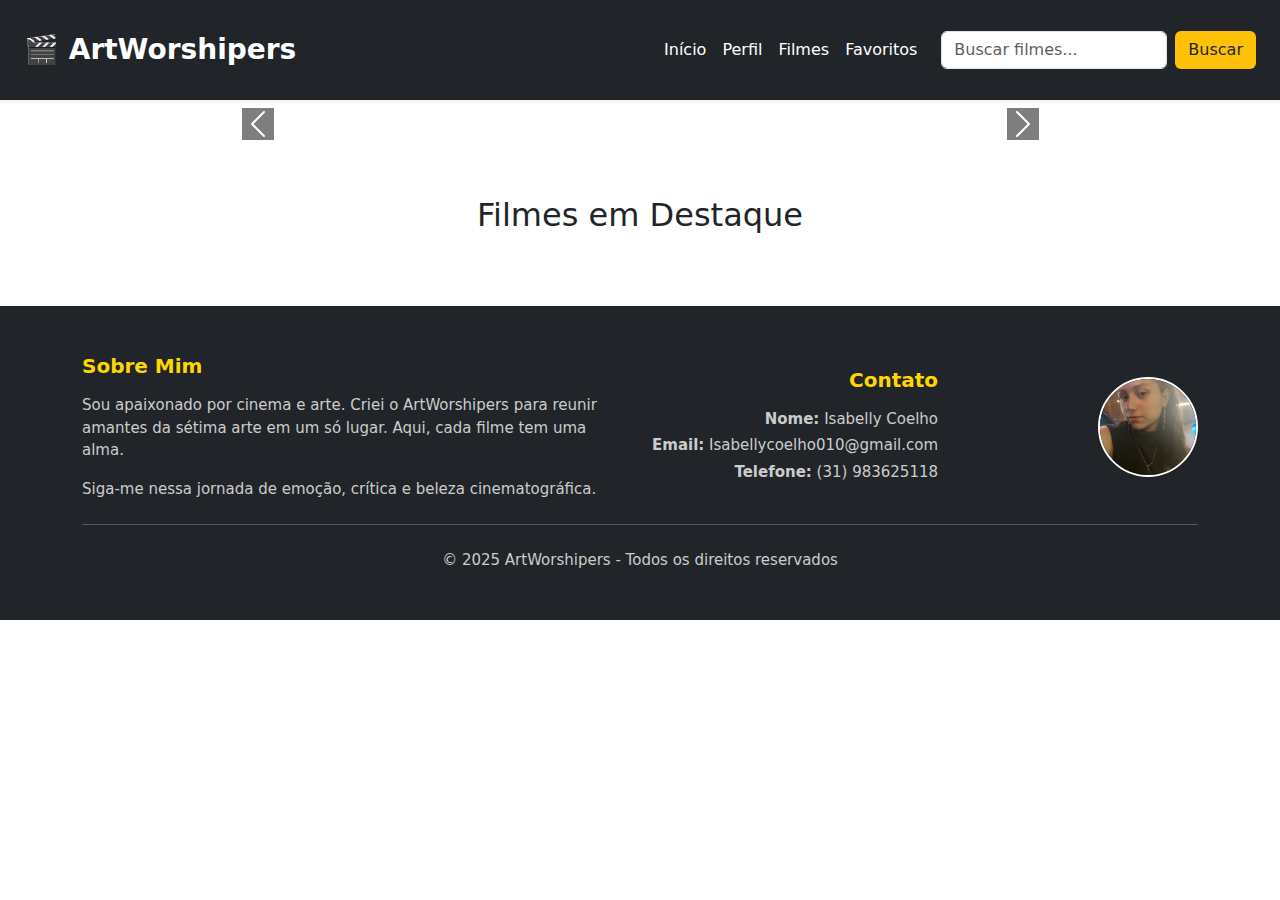
<file: public/index.html>
<!DOCTYPE html>
<html lang="pt-br">
<head>
    <meta charset="UTF-8">
    <meta name="viewport" content="width=device-width, initial-scale=1.0">
    <title>ArtWorshipers - Filmes</title>
    <link href="https://cdn.jsdelivr.net/npm/bootstrap@5.3.2/dist/css/bootstrap.min.css" rel="stylesheet">
    <link rel="stylesheet" href="style.css">
</head>
<body>

<header class="bg-dark text-white py-3 shadow-sm sticky-top">
    <div class="container-fluid px-4">
      <nav class="navbar navbar-expand-lg navbar-dark">
    
        <a class="navbar-brand fs-3 fw-bold" href="#">🎬 ArtWorshipers</a>
  
    
        <button class="navbar-toggler" type="button" data-bs-toggle="collapse" data-bs-target="#navbarContent" aria-controls="navbarContent" aria-expanded="false" aria-label="Toggle navigation">
          <span class="navbar-toggler-icon"></span>
        </button>
  
        <div class="collapse navbar-collapse" id="navbarContent">
          <ul class="navbar-nav ms-auto mb-2 mb-lg-0 me-3">
            <li class="nav-item">
              <a class="nav-link" href="#">Início</a>
            </li>
            <li class="nav-item">
              <a class="nav-link" href="#">Perfil</a>
            </li>
            <li class="nav-item">
              <a class="nav-link" href="#">Filmes</a>
            </li>
            <li class="nav-item">
              <a class="nav-link" href="#">Favoritos</a>
            </li>
          </ul>
  
        
          <form class="d-flex" role="search">
            <input class="form-control me-2" type="search" placeholder="Buscar filmes..." aria-label="Buscar">
            <button class="btn btn-warning text-dark" type="submit">Buscar</button>
          </form>
        </div>
      </nav>
    </div>
  </header>
  


<div class="carousel-wrapper my-4">
    <div id="carouselFilmes" class="carousel slide" data-bs-ride="carousel" data-bs-interval="3000">
        <div class="carousel-inner" id="carousel-content">
            
        </div>
        <button class="carousel-control-prev" type="button" data-bs-target="#carouselFilmes" data-bs-slide="prev">
            <span class="carousel-control-prev-icon" aria-hidden="true"></span>
            <span class="visually-hidden">Anterior</span>
        </button>
        <button class="carousel-control-next" type="button" data-bs-target="#carouselFilmes" data-bs-slide="next">
            <span class="carousel-control-next-icon" aria-hidden="true"></span>
            <span class="visually-hidden">Próximo</span>
        </button>
    </div>
</div>


<section class="container py-5">
    <h2 class="text-center mb-4">Filmes em Destaque</h2>
    <div class="row" id="movies-container">
      
    </div>
</section>


<footer class="bg-dark text-white py-5">
    <div class="container">
      <div class="row align-items-center">
        
   
        <div class="col-md-6 mb-4 mb-md-0">
          <h5 class="fw-bold mb-3">Sobre Mim</h5>
          <p>Sou apaixonado por cinema e arte. Criei o ArtWorshipers para reunir amantes da sétima arte em um só lugar. Aqui, cada filme tem uma alma.</p>
          <p class="mb-0">Siga-me nessa jornada de emoção, crítica e beleza cinematográfica.</p>
        </div>
  
       
        <div class="col-md-6 d-flex flex-column flex-md-row align-items-md-center justify-content-between text-md-end">
          <div>
            <h5 class="fw-bold mb-3">Contato</h5>
            <p class="mb-1"><strong>Nome:</strong> Isabelly Coelho</p>
            <p class="mb-1"><strong>Email:</strong> Isabellycoelho010@gmail.com</p>
            <p class="mb-1"><strong>Telefone:</strong> (31) 983625118</p>
          </div>
          <div class="mt-4 mt-md-0 ms-md-4">
            <img src="minha.jpeg" alt="Foto de perfil" class="rounded-circle" style="width: 100px; height: 100px; object-fit: cover;">
          </div>
        </div>
  
      </div>
      <hr class="my-4 border-light">
      <p class="text-center mb-0">&copy; 2025 ArtWorshipers - Todos os direitos reservados</p>
    </div>
  </footer>
  

<script src="https://cdn.jsdelivr.net/npm/bootstrap@5.3.2/dist/js/bootstrap.bundle.min.js"></script>
<script src="app.js"></script>
</body>
</html>
</file>
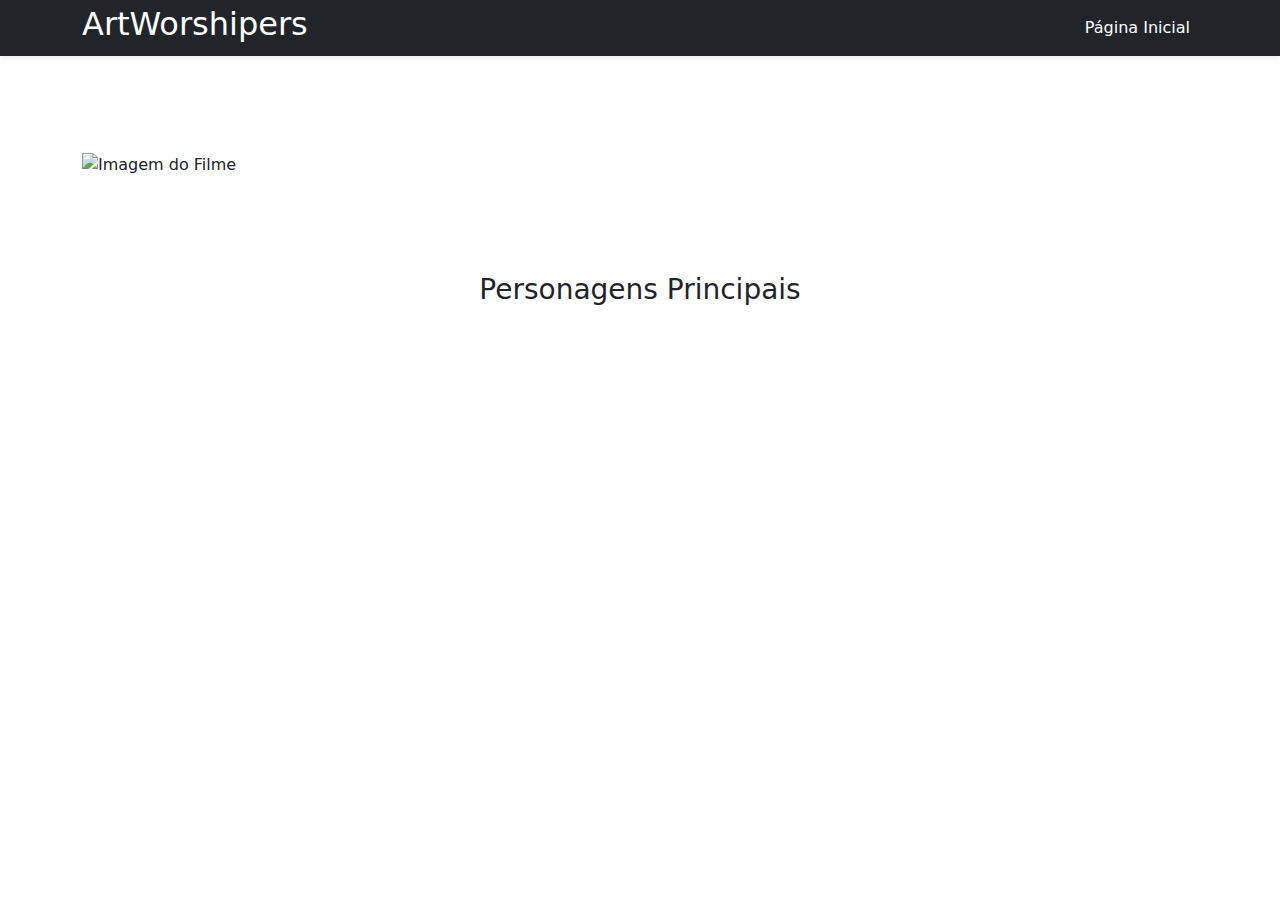
<file: public/detalhes.html>
<!DOCTYPE html>
<html lang="pt-br">
<head>
    <meta charset="UTF-8">
    <meta name="viewport" content="width=device-width, initial-scale=1.0">
    <title>Detalhes do Filme</title>
    <link href="https://cdn.jsdelivr.net/npm/bootstrap@5.3.2/dist/css/bootstrap.min.css" rel="stylesheet">
    <link rel="stylesheet" href="style.css">
</head>
<body>
<header class="bg-dark text-white p-0  w-100 shadow-sm">
    <div class="container d-flex justify-content-between align-items-center">
        
        <a href="index.html" class="text-white text-decoration-none h2">ArtWorshipers</a>
        <nav class="navbar navbar-expand-lg navbar-dark">
            <ul class="navbar-nav ms-auto">
                <li class="nav-item">
                    <a class="nav-link" href="index.html">Página Inicial</a>
                </li>
            </ul>
        </nav>
    </div>
</header>

<section class="container py-5 mt-5">
    <div class="row">
        <div class="col-md-6">
            <img id="imagem-filme" class="img-fluid" alt="Imagem do Filme">
        </div>
        <div class="col-md-6">
            <h2 id="titulo-filme" class="mb-3"></h2>
            <p id="descricao-filme" class="mb-4"></p>
            <ul id="outros-detalhes" class="list-unstyled">
            
            </ul>
        </div>
    </div>
</section>

<section class="container py-5">
    <h3 class="text-center mb-4">Personagens Principais</h3>
    <div class="row" id="fotos-vinculadas">

    </div>
</section>

<script src="https://cdn.jsdelivr.net/npm/bootstrap@5.3.2/dist/js/bootstrap.bundle.min.js"></script>
<script src="detalhes.js"></script>
</body>
</html>
</file>
<file: public/style.css>
header {
    background-color: rgba(28, 28, 28, 0.7); 
}

.navbar-toggler-icon {
    background-image: url("data:image/svg+xml;charset=utf8,%3Csvg viewBox='0 0 30 30' xmlns='http://www.w3.org/2000/svg'%3E%3Cpath stroke='rgba%28255, 255, 255, 1%29)' stroke-width='2' d='M4 7h22M4 15h22M4 23h22'/%3E%3C/svg%3E");
}

.nav-link {
    transition: color 0.3s ease;
}

.nav-link:hover {
    color: gray !important;
}
header .btn {
    border-color: transparent;
}

@media (max-width: 991.98px) {
    .navbar-collapse {
        background-color: rgba(28, 28, 28, 0.7); 
        padding: 1rem;
        border-radius: 5px;
    }

    .navbar-nav .nav-link {
        margin-bottom: 10px;
    }
}

.navbar-dark .navbar-nav .nav-link {
    color: #ffffff;
    transition: color 0.3s ease;
}

.navbar-dark .navbar-nav .nav-link:hover {
    color: gray;
}

.navbar-toggler {
    border-color: rgba(255, 255, 255, 0.1);
}

.navbar-toggler-icon {
    background-color: transparent;
}

.carousel-inner img {
    width: 100%;
    height: 100%;
    object-fit: cover;
}

.card-img-top {
    width: 100%;
    height: 300px;
    object-fit: cover;
}


footer {
    background-color: rgba(52, 58, 64, 0.7); 
    color: #fff;
    padding: 20px 0;
}


footer a {
    color: #fff;
    text-decoration: none;
}


footer a:hover {
    text-decoration: underline;
}


.card-body {
    background-color: #fff;
    border: 1px solid #e0e0e0;
}


.carousel-control-prev-icon, .carousel-control-next-icon {
    background-color: #000;
}


.carousel-indicator {
    background-color: #fff;
}


.carousel-wrapper {
    max-width: 900px;
    margin: 0 auto;
    width: 100%;
}

.carousel-inner img {
    height: 400px;
}


@media (max-width: 768px) {
    .carousel-inner img {
        height: 250px;
    }
}

@media (max-width: 480px) {
    .carousel-inner img {
        height: 200px;
    }
}

.navbar-toggler-icon {
    background-color: gray; 
}


footer h5 {
    color: #ffd700;
}


footer p {
    color: #ccc;
    font-size: 15px;
}


footer img {
    border: 2px solid #fff;
    transition: transform 0.3s ease;
}


footer img:hover {
    transform: scale(1.05);
}


html {
    scroll-behavior: smooth;
}


.navbar-dark .navbar-nav .nav-link:hover {
    color: #ffd700;
}


.navbar-toggler-icon {
    background-image: url("data:image/svg+xml,%3csvg xmlns='http://www.w3.org/2000/svg' viewBox='0 0 30 30'%3e%3cpath stroke='white' stroke-width='2' d='M4 7h22M4 15h22M4 23h22'/%3e%3c/svg%3e");
}


.personagem-img {
    max-width: 100%;
    height: auto;
    object-fit: cover;
    border-radius: 8px;
    transition: transform 0.3s ease;
}


.personagem-img:hover {
    transform: scale(1.05);
}


#fotos-vinculadas .col-md-4 {
    display: flex;
    flex-direction: column;
    align-items: center;
    text-align: center;
}
</file>
